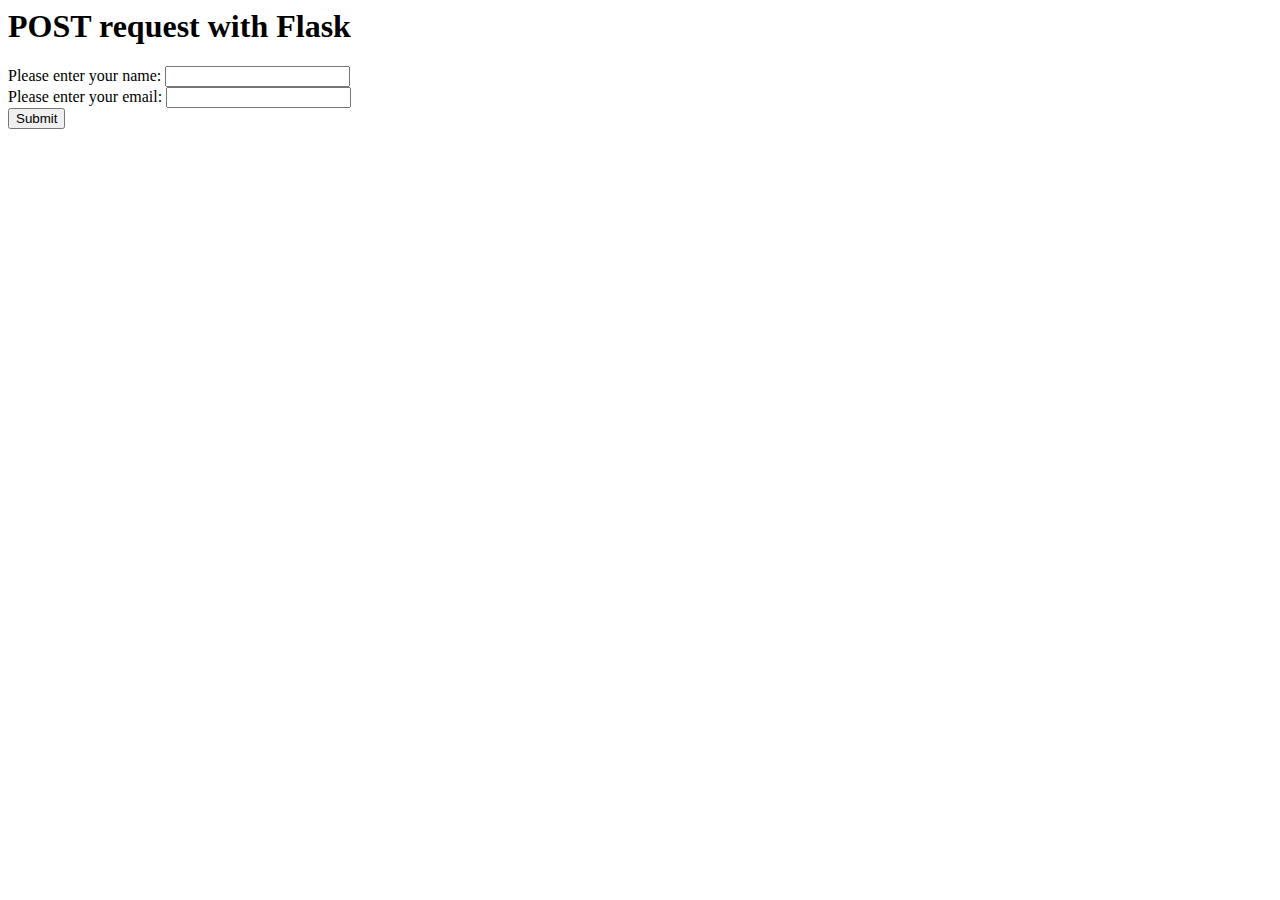
<file: templates/form_submit.html>
<html>
    <head>
        <title>Handle POST requests with Flask</title>
    </head>
    <body>
        <div id="container">
            <div class="title">
                <h1>POST request with Flask</h1>
            </div>
            <div id="content">
                <form method="post" action="{{ url_for('hello') }}">
                  <label for="yourname">Please enter your name:</label>
                  <input type="text" name="yourname" /><br />
                  <label for="youremail">Please enter your email:</label>
                  <input type="text" name="youremail" /><br />
                  <input type="submit" />
                </form>
            </div>
        </div>
    </body>
</html>
</file>
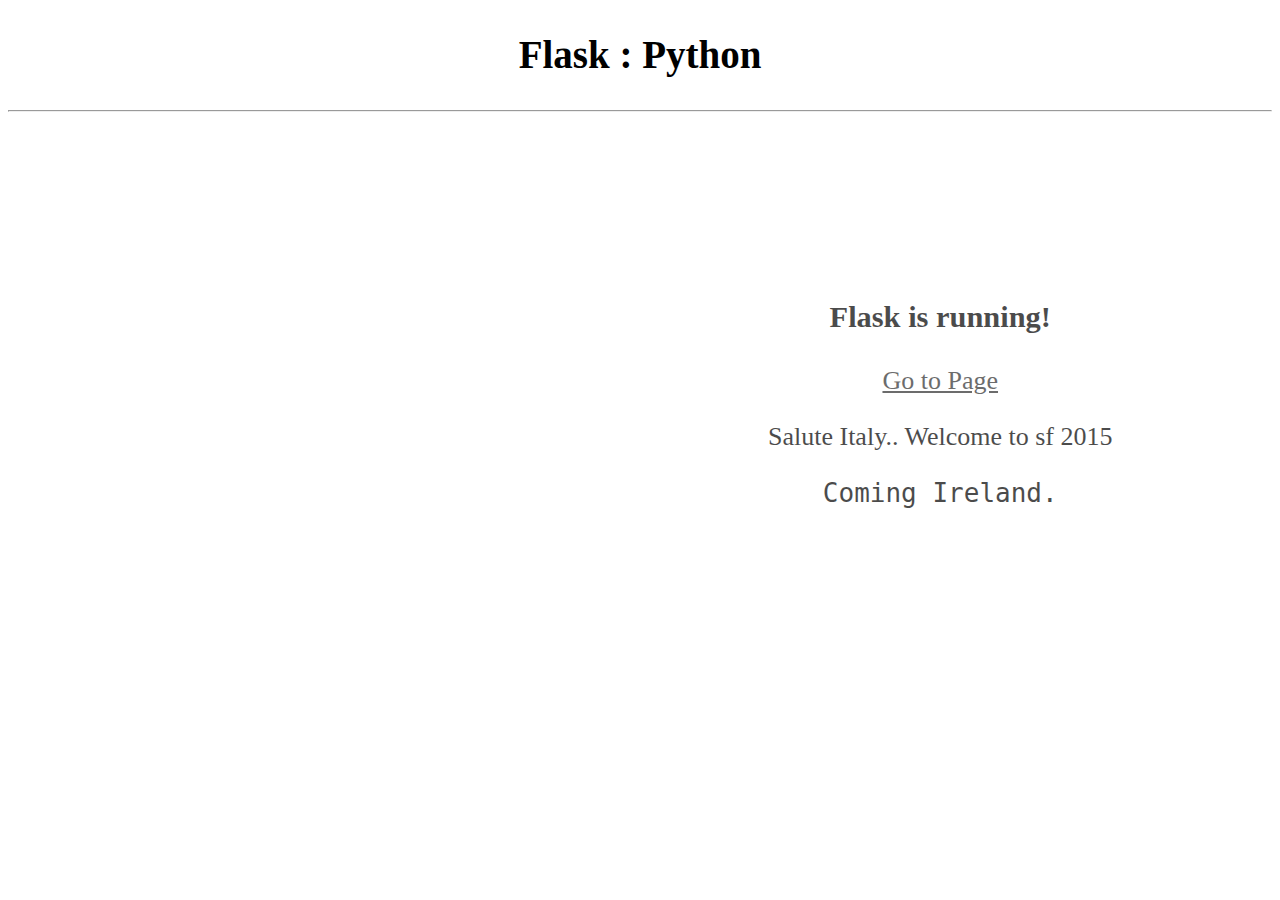
<file: templates/redr.html>
<!DOCTYPE html>
<html>
<head>
    <title></title>
<style type="text/css">
    body{
        background-color: #F3FFFD;
        text-align: center;
        font-size: 26px;
        color: black;
        overflow: hidden;
        background: #fff url('http://dope.vn/wp-content/uploads/2014/01/136.jpg') no-repeat center center fixed;
        background-size: cover;
    }
    #text{
        background-color: white;
        border-radius: 20%;
    opacity: 0.7;
    position: absolute;
    top: 30%;
    left: 60%;
    }

    body header {
        color: #000;
    }

    a:link {
    color: #2F2F2F;
}

/* visited link */
a:visited {
    color: #2F2F2F;
}

/* mouse over link */
a:hover {
    color: #350A96;
}

/* selected link */
a:active {
    color: #0000FF;
}


</style>
</head>
<body>
    <header style="text-align: center;"><h2> Flask : Python</h2></header>
    <hr />
    <div id="text">
        <h3 >Flask is running!</h3>
        <a href="http://localhost/page">Go to Page</a>
        <div>
            <p>Salute Italy.. Welcome to sf 2015</p>
            <div>
                <pre>Coming Ireland.</pre>
            </div>
        </div>
    </div>

<div id="ss_098786_234239_238479_190541"></div>
<script src="https://cdn.perfdrive.com/static/jscallv3_min.js"
async="true"></script>

</body>
</html>
</file>
